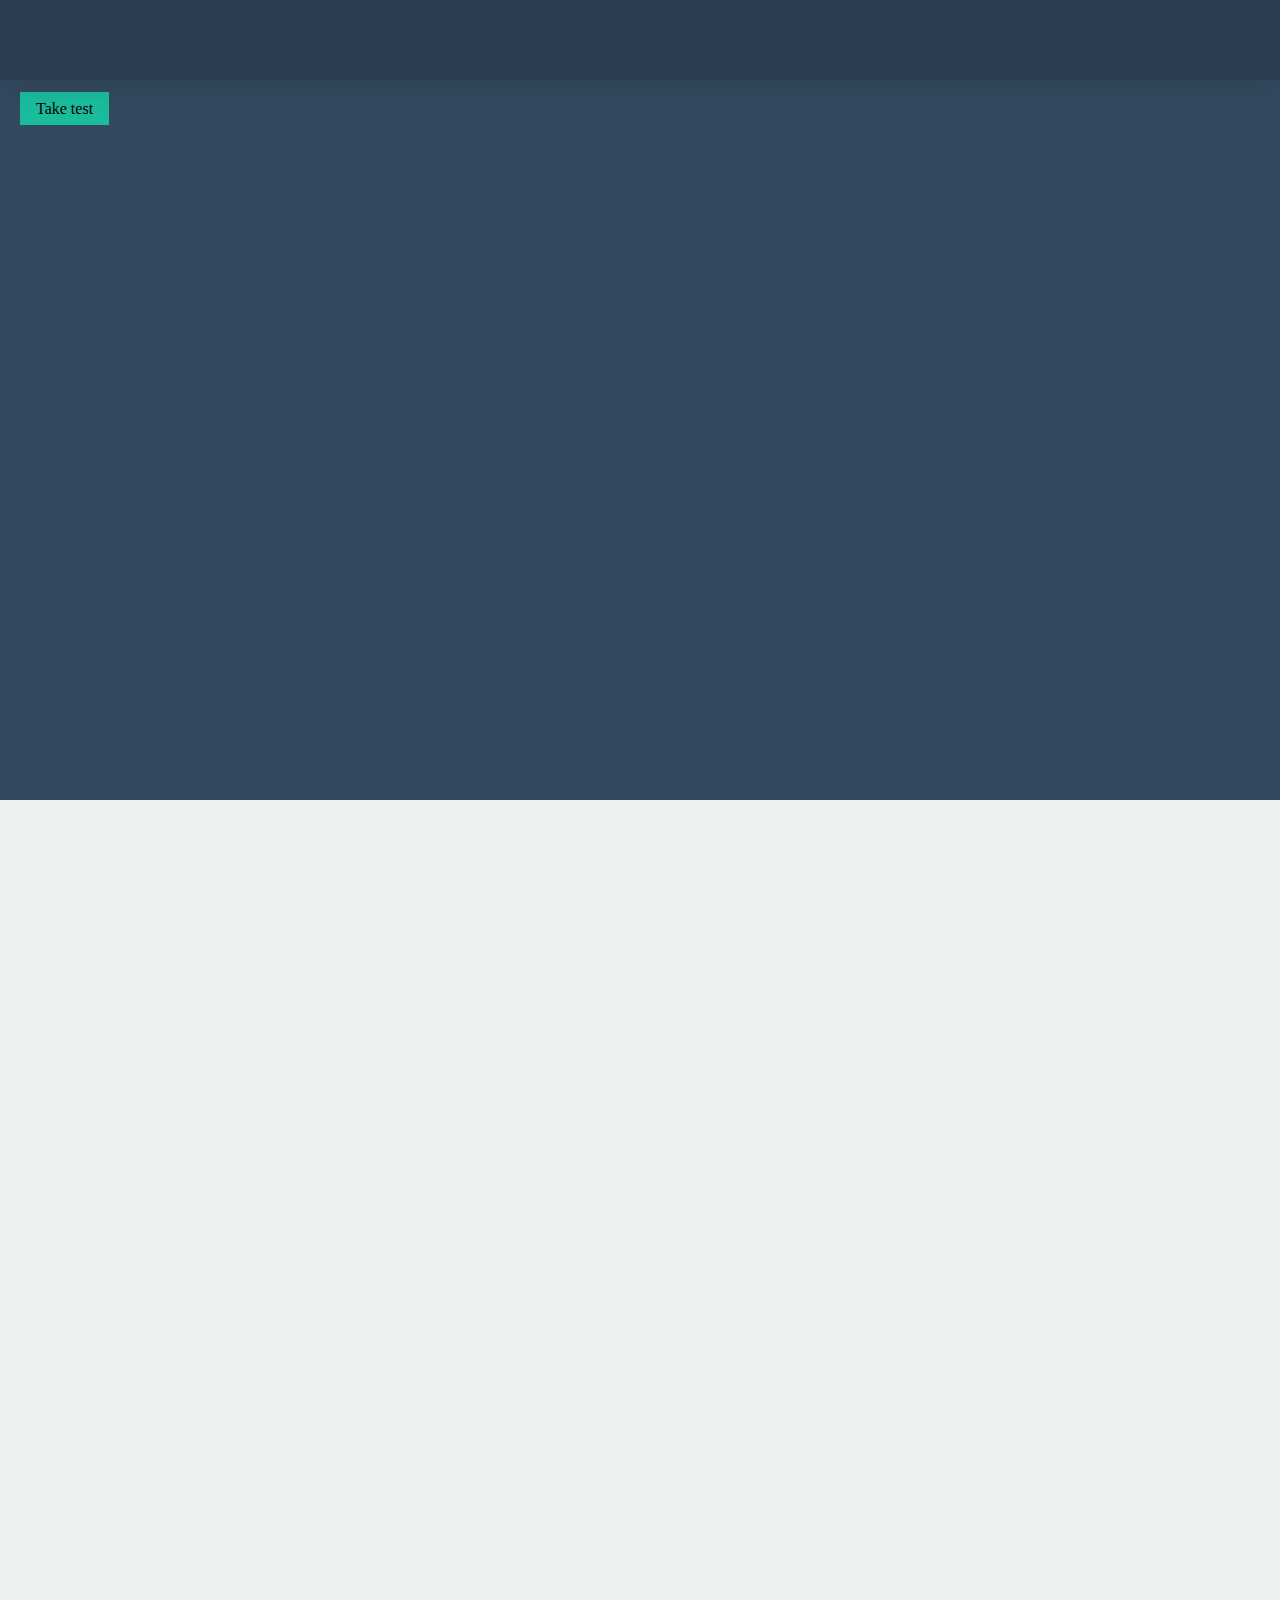
<file: index.html>
<!DOCTYPE html>
<html>
<head>
    <title>The shrine</title>
    <!-- Stylesheets -->
    <link rel="stylesheet" href="assets/css/style.css" type="text/css" />
    <!-- jquery CDN -->
    <script
  src="https://code.jquery.com/jquery-2.2.4.min.js"
  integrity="sha256-BbhdlvQf/xTY9gja0Dq3HiwQF8LaCRTXxZKRutelT44="
  crossorigin="anonymous"></script>
        
    </script>
</head>
<body>
    <div id="navbar"></div>
    <div class="block block_1">
        <a id="papers_b1">Take test</a>
    </div>
    
    <div class="block block_2"></div>
    
    
    <script type="text/javascript" src="assets/js/script.js"></script>
</body>

    
</html>
</file>
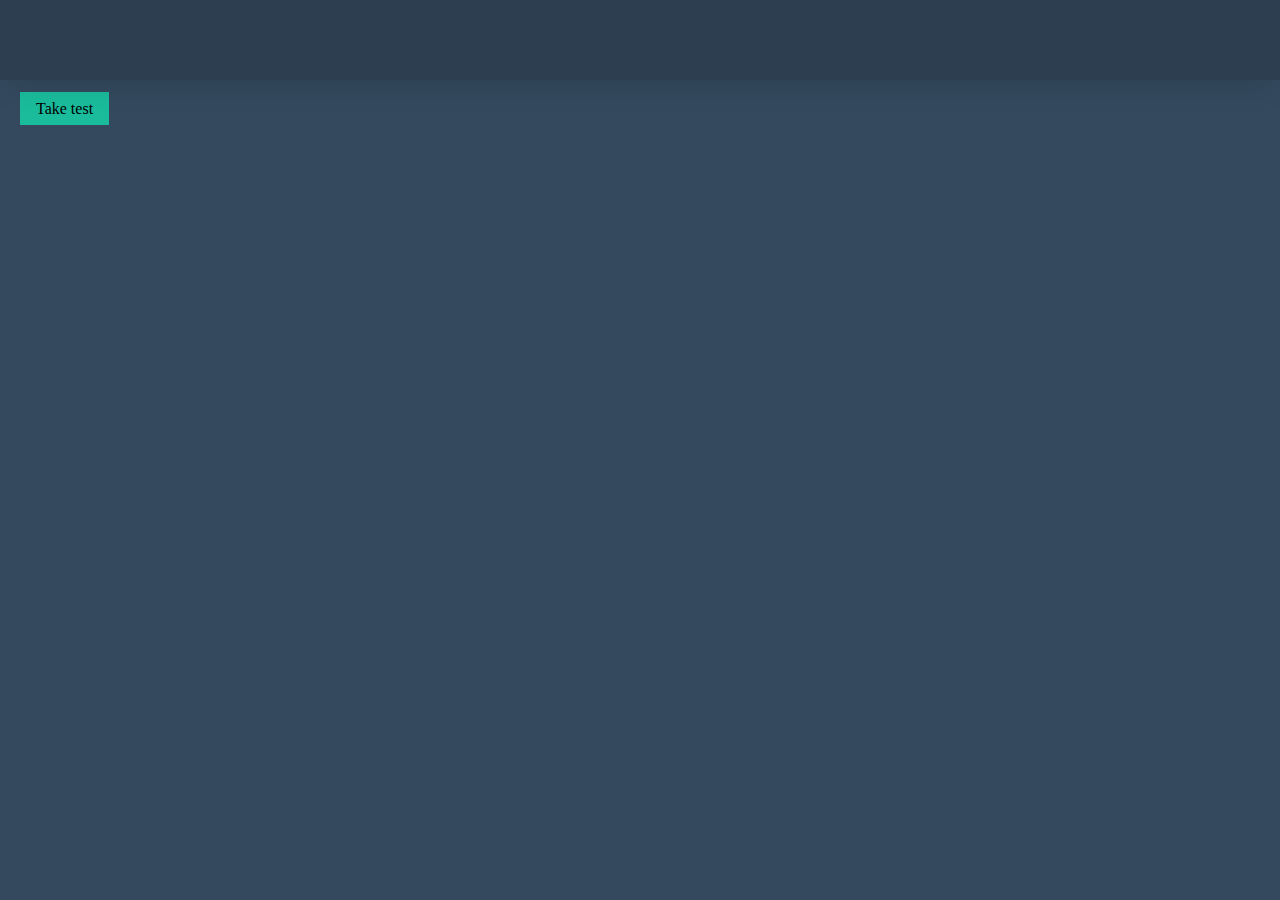
<file: test.html>
<!DOCTYPE html>
<html>
<head>
    <title>The shrine</title>
    <!-- Stylesheets -->
    <link rel="stylesheet" href="assets/css/style.css" type="text/css" />
    <!-- jquery CDN -->
    <script
  src="https://code.jquery.com/jquery-2.2.4.min.js"
  integrity="sha256-BbhdlvQf/xTY9gja0Dq3HiwQF8LaCRTXxZKRutelT44="
  crossorigin="anonymous"></script>
        
    </script>
</head>
<body>
    <div id="navbar"></div>
    <div class="block block_1">
        <a id="papers_b1">Take test</a>
    </div>
    
    
    <script type="text/javascript" src="assets/js/script.js"></script>
</body>

    
</html>
</file>
<file: assets/css/style.css>
html,body
{
    margin:0;
    padding: 0;
    height: 100%;
    width: 100%;
    background-color: #34495E;
}
#navbar
{
    width: 100%;
    height: 80px;
    background-color: #2C3E50;
    position: fixed;
    
    transition: all 0.4s;
    -webkit-transition: all 0.4s;
    -moz-transition: all 0.4s;
    
    -webkit-box-shadow: 0px 13px 30px -6px rgba(0,0,0,0.1);
    -moz-box-shadow: 0px 13px 30px -6px rgba(0,0,0,0.1);
    box-shadow: 0px 13px 30px -6px rgba(0,0,0,0.1);
}
.block
{
    height: 700px;
    width: 100%;
    padding-top : 100px;
    
}
.block_1
{
    
    background-color: #34495E;
}
.block_2
{
    background-color: #ECF0F1;
}

.block_1 #papers_b1
{
    height: 2em;
    width: 4em;
    padding: 0.5em 1em;
    background-color: #1ABC9C;
    margin-top: 20%;
    margin-left: 20px;
}
</file>
